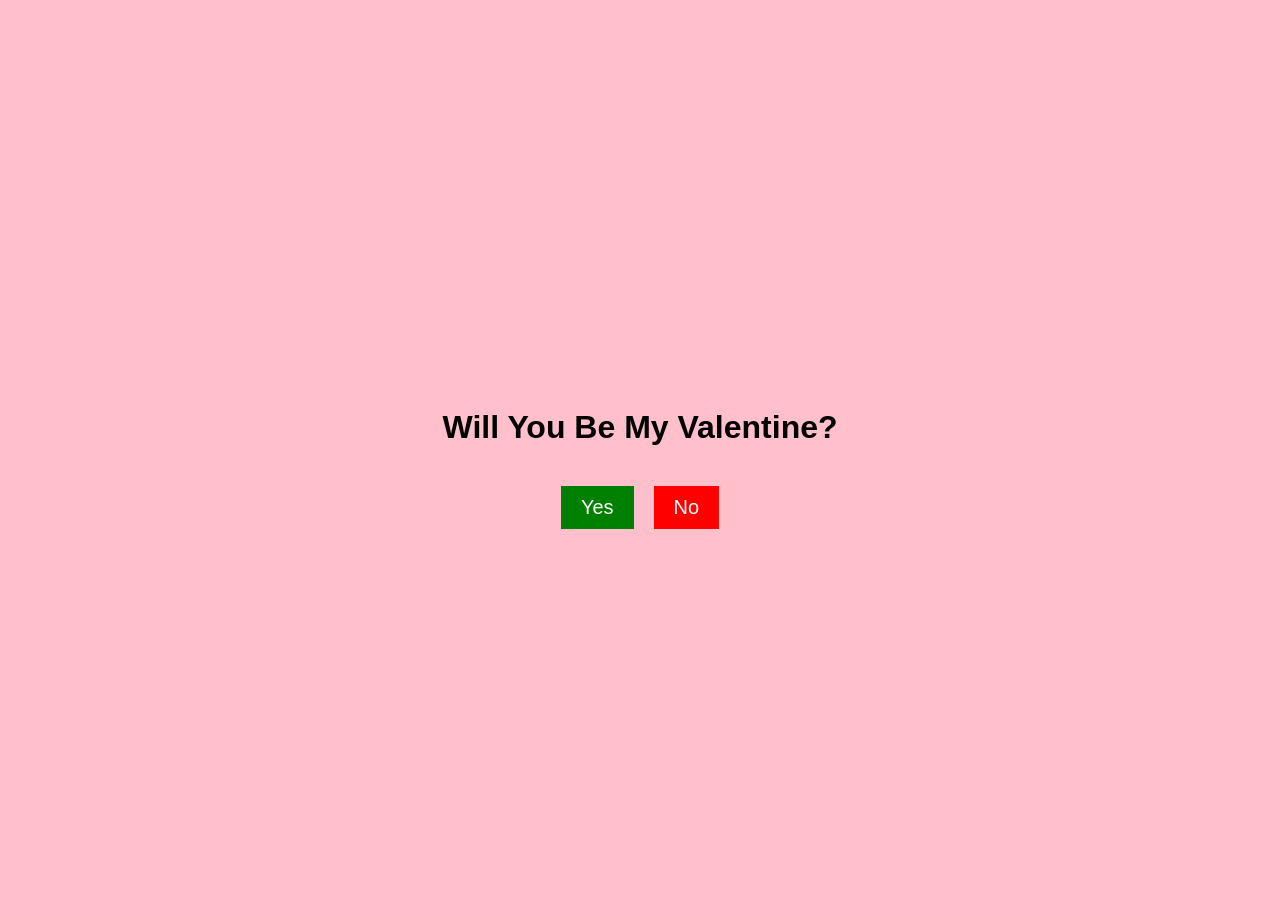
<file: index.html>
<!DOCTYPE html>
<html lang="en">
<head>
    <meta charset="UTF-8">
    <meta name="viewport" content="width=device-width, initial-scale=1.0">
    <title>Valentine's Day</title>
    <style>
        body {
            display: flex;
            justify-content: center;
            align-items: center;
            height: 100vh;
            flex-direction: column;
            background-color: pink;
            font-family: Arial, sans-serif;
            text-align: center;
        }
        h1 {
            margin-bottom: 40px;
        }
        .buttons {
            display: flex;
            gap: 20px;
        }
        button {
            padding: 10px 20px;
            font-size: 20px;
            border: none;
            cursor: pointer;
            transition: all 0.3s ease;
        }
        .yes {
            background-color: green;
            color: white;
        }
        .no {
            background-color: red;
            color: white;
        }
    </style>
</head>
<body>
    <h1 id="question">Will You Be My Valentine?</h1>
    <div class="buttons" id="buttons">
        <button class="yes" id="yes">Yes</button>
        <button class="no" id="no">No</button>
    </div>
    <script>
        let yesButton = document.getElementById('yes');
        let noButton = document.getElementById('no');
        let size = 20;
        
        noButton.addEventListener('click', function() {
            size += 10;
            yesButton.style.fontSize = size + 'px';
            yesButton.style.padding = (size / 2) + 'px ' + size + 'px';
        });
        
        yesButton.addEventListener('click', function() {
            document.body.innerHTML = `
                <h1>Qixia, my GORGEOUS filipino minon </h1>
                <p>Qixia, you are the most beautiful woman ever alive.</p>
                <p>Your smile is absolutely stunning and brightens my day.</p>
                <p>You are so nice and caring, and I love how freaky you get with me.</p>
                <p>I love you so much, more than words can describe.</p>
                <p>You are so funny, and I care for you like I have never cared for anyone else.</p>
                <p>At 5'2" and 100 pounds, you are my perfect little angel.</p>
                <p>You are the most gorgeous woman ever, and I am so lucky to have you in my life. THANK U FOR BEING VALENTINE I LOVE U BRO!! im not sure how, or in what way but ur awesome and i like that. other than that my brain doesbt know</p>
                <img src="pic.png" alt="A lovely picture" style="margin-top: 20px; width: 300px; height: auto; border-radius: 10px;">
            `;
        });
    </script>
</body>
</html>
</file>
